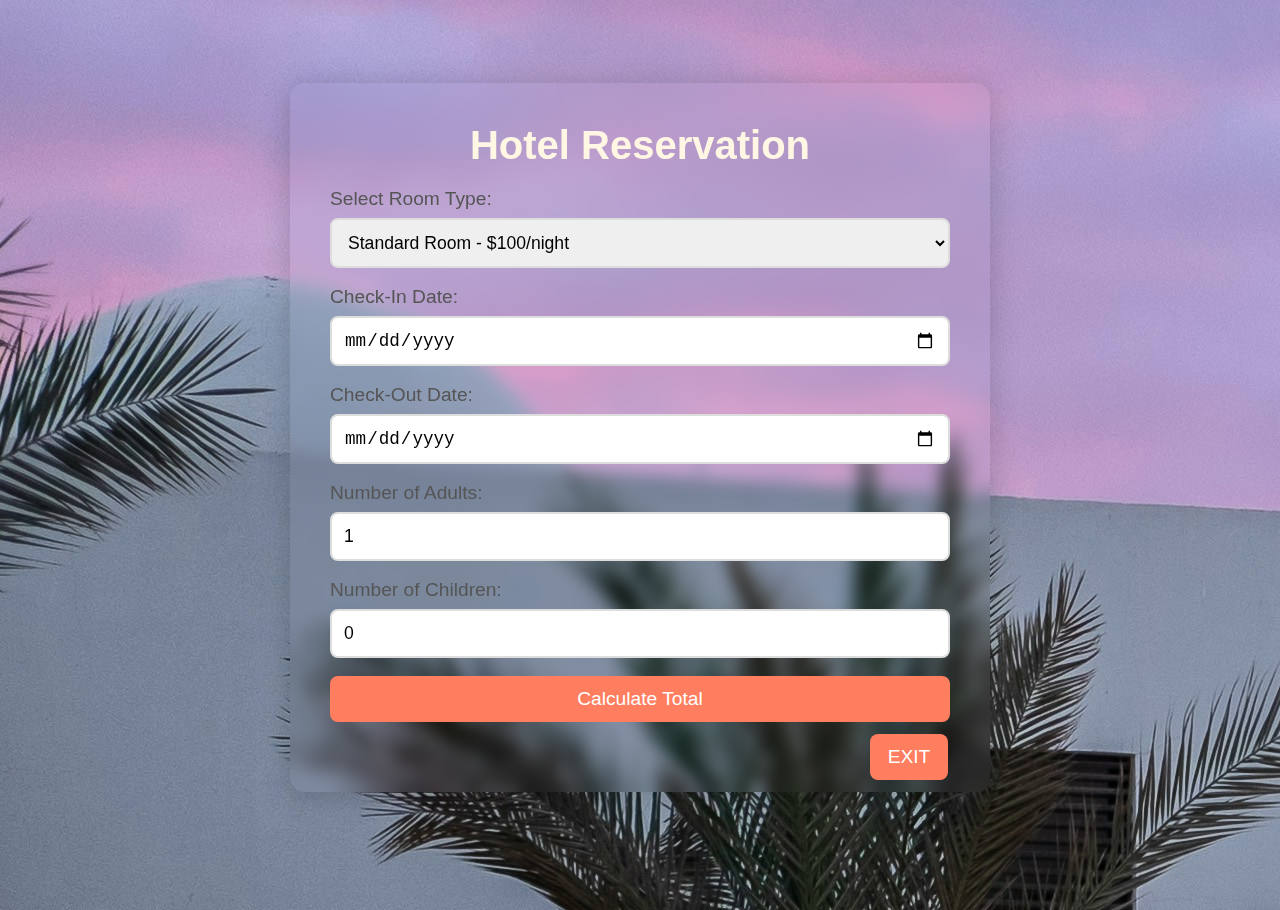
<file: reserve.html>
<!DOCTYPE html>
<html lang="en">
<head>
    <meta charset="UTF-8">
    <meta name="viewport" content="width=device-width, initial-scale=1.0">
    <title>Hotel Reservation</title>
    <style>
        /* Global reset */
        * {
            margin: 0;
            padding: 0;
            box-sizing: border-box;
            
        }

        /* Background Gradient */
        body {
            font-family: 'Arial', sans-serif;
            background: linear-gradient(135deg, #ff7e5f, #feb47b);
            min-height: 100vh;
            display: flex;
            justify-content: center;
            align-items: center;
            flex-direction: column;
            overflow: hidden;
            background-image: url(bg3.jpg);
            margin-top: 10px;
            /* height: 100vh; */
        }

        /* Main Container */
        .container {
            background-color: rgba(255, 255, 255, 0.9);
            padding: 40px;
            border-radius: 15px;
            box-shadow: 0 4px 30px rgba(0, 0, 0, 0.2);
            animation: fadeIn 1.2s ease-out;
            width: 100%;
            max-width: 700px;
           background: transparent;
           backdrop-filter: blur(8px);
        }

        h1 {
            text-align: center;
            font-size: 2.5rem;
            color:#FFF6E3;
            margin-bottom: 20px;
            animation: slideIn 1s ease-out;
        }

        label {
            display: block;
            font-size: 1.2rem;
            margin-bottom: 8px;
            color: #555;
        }

        select, input[type="number"], input[type="date"] {
            width: 100%;
            padding: 12px;
            margin-bottom: 18px;
            border-radius: 8px;
            border: 2px solid #ddd;
            font-size: 1.1rem;
            transition: border-color 0.3s ease-in-out;
        }

        select:focus, input[type="number"]:focus, input[type="date"]:focus {
            border-color: #ff7e5f;
        }

        button {
            background-color: #ff7e5f;
            color: white;
            padding: 12px 18px;
            border: none;
            border-radius: 8px;
            font-size: 1.2rem;
            cursor: pointer;
            width: 100%;
            transition: background-color 0.3s ease-in-out;
            /* animation: bounce 1.5s infinite; */
        }

        button:hover {
            background-color: #feb47b;
        }

        .total {
            font-size: 1.5rem;
            font-weight: bold;
            color: #e4d4d4;
            text-align: center;
            margin-top: 30px;
            opacity: 0;
            animation: fadeIn 1.5s ease-out forwards;
        }

        /* Keyframe Animations */
        @keyframes fadeIn {
            from {
                opacity: 0;
            }
            to {
                opacity: 1;
            }
        }

        @keyframes slideIn {
            from {
                transform: translateY(-50px);
                opacity: 0;
            }
            to {
                transform: translateY(0);
                opacity: 1;
            }
        }

        @keyframes bounce {
            0%, 100% {
                transform: translateY(0);
            }
            50% {
                transform: translateY(-8px);
            }
        }
        .exit:hover{
            background-color: green;
            margin-bottom: auto;
           
            
        }
        .e1{
            position: relative;
            top: -58px;
            bottom: 0px;
            right: 0px;
            left: 269px;
        }

    </style>
</head>
<body>
   
    <div class="container">
        <h1>Hotel Reservation</h1>

        <!-- Room Type Selection -->
        <label for="roomType">Select Room Type:</label>
        <select id="roomType">
            <option value="100">Standard Room - $100/night</option>
            <option value="150">Deluxe Room - $150/night</option>
            <option value="200">Suite Room - $200/night</option>
        </select>

        <!-- Date Pickers for Check-In and Check-Out -->
        <label for="checkIn">Check-In Date:</label>
        <input type="date" id="checkIn">

        <label for="checkOut">Check-Out Date:</label>
        <input type="date" id="checkOut">

        <!-- Number of Guests -->
        <label for="adults">Number of Adults:</label>
        <input type="number" id="adults" value="1" min="1">

        <label for="children">Number of Children:</label>
        <input type="number" id="children" value="0" min="0">

        <!-- Calculate Total Button -->
        <button onclick="calculateTotal()">Calculate Total</button>

        <!-- Display Total Price -->
        <div class="total" id="totalAmount"></div>
    </div>
    <div class="e1">
        <a href="hotel1detail.html"><button type="submit" class="exit">EXIT</button></a>
    </div>

    <script>
        function calculateTotal() {
            var roomTypePrice = parseFloat(document.getElementById("roomType").value);
            var checkInDate = new Date(document.getElementById("checkIn").value);
            var checkOutDate = new Date(document.getElementById("checkOut").value);
            var adults = parseInt(document.getElementById("adults").value);
            var children = parseInt(document.getElementById("children").value);

            // Calculate the number of nights
            var timeDiff = checkOutDate - checkInDate;
            var days = timeDiff / (1000 * 3600 * 24);

            // Validate dates
            if (days <= 0) {
                alert("Please select valid check-in and check-out dates.");
                return;
            }

            // Calculate the total price based on room type, nights, and guests
            var totalPrice = roomTypePrice * days;
            var totalGuests = adults + children;

            // Additional charges for extra guests (optional)
            if (totalGuests > 2) {
                totalPrice += (totalGuests - 2) * 20 * days;  // $20 per extra guest per night
            }

            // Display the total price
            var totalAmountElement = document.getElementById("totalAmount");
            totalAmountElement.innerHTML = "Total Price: $" + totalPrice.toFixed(2);
            
            // Ensure the total price section is visible
            totalAmountElement.style.opacity = 1;
        }
    </script>
    
 

</body>

</html>
</file>
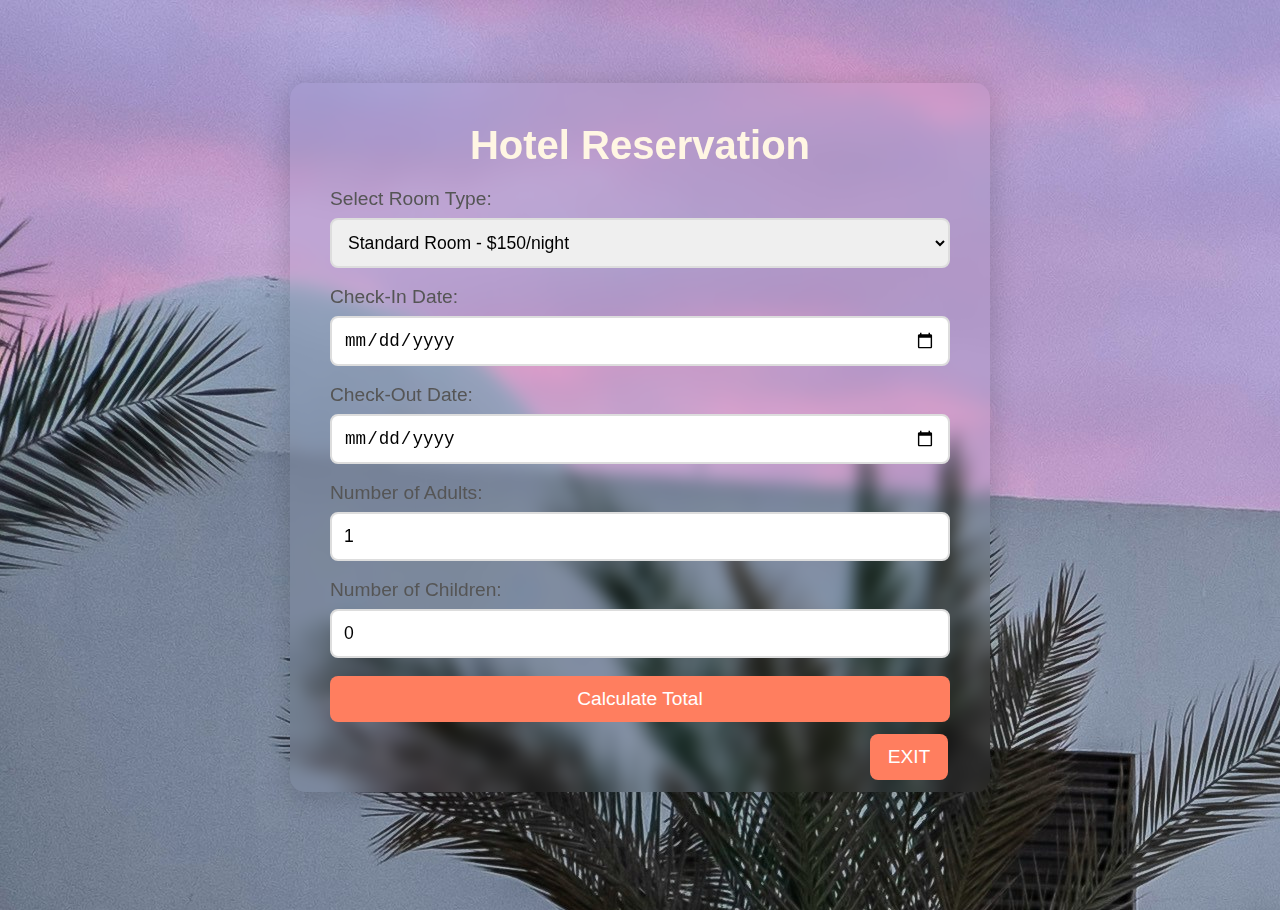
<file: reserve2.html>
<!DOCTYPE html>
<html lang="en">
<head>
    <meta charset="UTF-8">
    <meta name="viewport" content="width=device-width, initial-scale=1.0">
    <title>Hotel Reservation</title>
    <style>
        /* Global reset */
        * {
            margin: 0;
            padding: 0;
            box-sizing: border-box;
            
        }

        /* Background Gradient */
        body {
            font-family: 'Arial', sans-serif;
            background: linear-gradient(135deg, #ff7e5f, #feb47b);
            min-height: 100vh;
            display: flex;
            justify-content: center;
            align-items: center;
            flex-direction: column;
            overflow: hidden;
            background-image: url(bg3.jpg);
            margin-top: 10px;
            /* height: 100vh; */
        }

        /* Main Container */
        .container {
            background-color: rgba(255, 255, 255, 0.9);
            padding: 40px;
            border-radius: 15px;
            box-shadow: 0 4px 30px rgba(0, 0, 0, 0.2);
            animation: fadeIn 1.2s ease-out;
            width: 100%;
            max-width: 700px;
           background: transparent;
           backdrop-filter: blur(8px);
        }

        h1 {
            text-align: center;
            font-size: 2.5rem;
            color:#FFF6E3;
            margin-bottom: 20px;
            animation: slideIn 1s ease-out;
        }

        label {
            display: block;
            font-size: 1.2rem;
            margin-bottom: 8px;
            color: #555;
        }

        select, input[type="number"], input[type="date"] {
            width: 100%;
            padding: 12px;
            margin-bottom: 18px;
            border-radius: 8px;
            border: 2px solid #ddd;
            font-size: 1.1rem;
            transition: border-color 0.3s ease-in-out;
        }

        select:focus, input[type="number"]:focus, input[type="date"]:focus {
            border-color: #ff7e5f;
        }

        button {
            background-color: #ff7e5f;
            color: white;
            padding: 12px 18px;
            border: none;
            border-radius: 8px;
            font-size: 1.2rem;
            cursor: pointer;
            width: 100%;
            transition: background-color 0.3s ease-in-out;
            /* animation: bounce 1.5s infinite; */
        }

        button:hover {
            background-color: #feb47b;
        }

        .total {
            font-size: 1.5rem;
            font-weight: bold;
            color: #ead5d5;
            text-align: center;
            margin-top: 30px;
            opacity: 0;
            animation: fadeIn 1.5s ease-out forwards;
        }

        /* Keyframe Animations */
        @keyframes fadeIn {
            from {
                opacity: 0;
            }
            to {
                opacity: 1;
            }
        }

        @keyframes slideIn {
            from {
                transform: translateY(-50px);
                opacity: 0;
            }
            to {
                transform: translateY(0);
                opacity: 1;
            }
        }

        @keyframes bounce {
            0%, 100% {
                transform: translateY(0);
            }
            50% {
                transform: translateY(-8px);
            }
        }
        .exit:hover{
            background-color: green;
            margin-bottom: auto;
           
            
        }
        .e1{
            position: relative;
            top: -58px;
            bottom: 0px;
            right: 0px;
            left: 269px;
        }

    </style>
</head>
<body>
   
    <div class="container">
        <h1>Hotel Reservation</h1>

        <!-- Room Type Selection -->
        <label for="roomType">Select Room Type:</label>
        <select id="roomType">
            <option value="150">Standard Room - $150/night</option>
            <option value="200">Deluxe Room - $200/night</option>
            <option value="250">Suite Room - $250/night</option>
        </select>

        <!-- Date Pickers for Check-In and Check-Out -->
        <label for="checkIn">Check-In Date:</label>
        <input type="date" id="checkIn">

        <label for="checkOut">Check-Out Date:</label>
        <input type="date" id="checkOut">

        <!-- Number of Guests -->
        <label for="adults">Number of Adults:</label>
        <input type="number" id="adults" value="1" min="1">

        <label for="children">Number of Children:</label>
        <input type="number" id="children" value="0" min="0">

        <!-- Calculate Total Button -->
        <button onclick="calculateTotal()">Calculate Total</button>

        <!-- Display Total Price -->
        <div class="total" id="totalAmount"></div>
    </div>
    <div class="e1">
        <a href="hotel2detail.html"><button type="submit" class="exit">EXIT</button></a>
    </div>

    <script>
        function calculateTotal() {
            var roomTypePrice = parseFloat(document.getElementById("roomType").value);
            var checkInDate = new Date(document.getElementById("checkIn").value);
            var checkOutDate = new Date(document.getElementById("checkOut").value);
            var adults = parseInt(document.getElementById("adults").value);
            var children = parseInt(document.getElementById("children").value);

            // Calculate the number of nights
            var timeDiff = checkOutDate - checkInDate;
            var days = timeDiff / (1000 * 3600 * 24);

            // Validate dates
            if (days <= 0) {
                alert("Please select valid check-in and check-out dates.");
                return;
            }

            // Calculate the total price based on room type, nights, and guests
            var totalPrice = roomTypePrice * days;
            var totalGuests = adults + children;

            // Additional charges for extra guests (optional)
            if (totalGuests > 2) {
                totalPrice += (totalGuests - 2) * 20 * days;  // $20 per extra guest per night
            }

            // Display the total price
            var totalAmountElement = document.getElementById("totalAmount");
            totalAmountElement.innerHTML = "Total Price: $" + totalPrice.toFixed(2);
            
            // Ensure the total price section is visible
            totalAmountElement.style.opacity = 1;
        }
    </script>
    
 

</body>

</html>
</file>
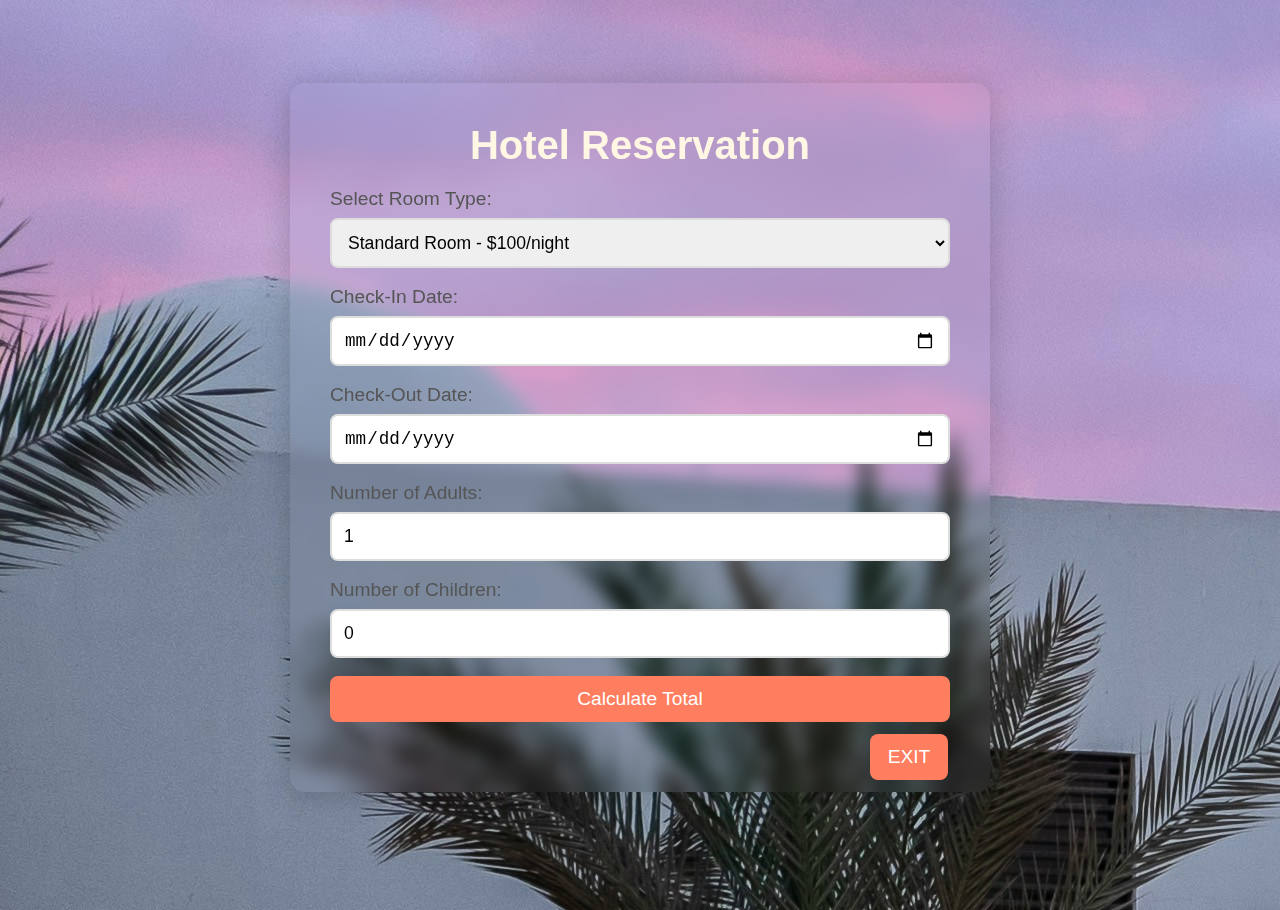
<file: reserve3.html>
<!DOCTYPE html>
<html lang="en">
<head>
    <meta charset="UTF-8">
    <meta name="viewport" content="width=device-width, initial-scale=1.0">
    <title>Hotel Reservation</title>
    <style>
        /* Global reset */
        * {
            margin: 0;
            padding: 0;
            box-sizing: border-box;
            
        }

        /* Background Gradient */
        body {
            font-family: 'Arial', sans-serif;
            background: linear-gradient(135deg, #ff7e5f, #feb47b);
            min-height: 100vh;
            display: flex;
            justify-content: center;
            align-items: center;
            flex-direction: column;
            overflow: hidden;
            background-image: url(bg3.jpg);
            margin-top: 10px;
            /* height: 100vh; */
        }

        /* Main Container */
        .container {
            background-color: rgba(255, 255, 255, 0.9);
            padding: 40px;
            border-radius: 15px;
            box-shadow: 0 4px 30px rgba(0, 0, 0, 0.2);
            animation: fadeIn 1.2s ease-out;
            width: 100%;
            max-width: 700px;
           background: transparent;
           backdrop-filter: blur(8px);
        }

        h1 {
            text-align: center;
            font-size: 2.5rem;
            color:#FFF6E3;
            margin-bottom: 20px;
            animation: slideIn 1s ease-out;
        }

        label {
            display: block;
            font-size: 1.2rem;
            margin-bottom: 8px;
            color: #555;
        }

        select, input[type="number"], input[type="date"] {
            width: 100%;
            padding: 12px;
            margin-bottom: 18px;
            border-radius: 8px;
            border: 2px solid #ddd;
            font-size: 1.1rem;
            transition: border-color 0.3s ease-in-out;
        }

        select:focus, input[type="number"]:focus, input[type="date"]:focus {
            border-color: #ff7e5f;
        }

        button {
            background-color: #ff7e5f;
            color: white;
            padding: 12px 18px;
            border: none;
            border-radius: 8px;
            font-size: 1.2rem;
            cursor: pointer;
            width: 100%;
            transition: background-color 0.3s ease-in-out;
            /* animation: bounce 1.5s infinite; */
        }

        button:hover {
            background-color: #feb47b;
        }

        .total {
            font-size: 1.5rem;
            font-weight: bold;
            color: #e4d4d4;
            text-align: center;
            margin-top: 30px;
            opacity: 0;
            animation: fadeIn 1.5s ease-out forwards;
        }

        /* Keyframe Animations */
        @keyframes fadeIn {
            from {
                opacity: 0;
            }
            to {
                opacity: 1;
            }
        }

        @keyframes slideIn {
            from {
                transform: translateY(-50px);
                opacity: 0;
            }
            to {
                transform: translateY(0);
                opacity: 1;
            }
        }

        @keyframes bounce {
            0%, 100% {
                transform: translateY(0);
            }
            50% {
                transform: translateY(-8px);
            }
        }
        .exit:hover{
            background-color: green;
            margin-bottom: auto;
           
            
        }
        .e1{
            position: relative;
            top: -58px;
            bottom: 0px;
            right: 0px;
            left: 269px;
        }

    </style>
</head>
<body>
   
    <div class="container">
        <h1>Hotel Reservation</h1>

        <!-- Room Type Selection -->
        <label for="roomType">Select Room Type:</label>
        <select id="roomType">
            <option value="100">Standard Room - $100/night</option>
            <option value="150">Deluxe Room - $150/night</option>
            <option value="200">Suite Room - $250/night</option>
        </select>

        <!-- Date Pickers for Check-In and Check-Out -->
        <label for="checkIn">Check-In Date:</label>
        <input type="date" id="checkIn">

        <label for="checkOut">Check-Out Date:</label>
        <input type="date" id="checkOut">

        <!-- Number of Guests -->
        <label for="adults">Number of Adults:</label>
        <input type="number" id="adults" value="1" min="1">

        <label for="children">Number of Children:</label>
        <input type="number" id="children" value="0" min="0">

        <!-- Calculate Total Button -->
        <button onclick="calculateTotal()">Calculate Total</button>

        <!-- Display Total Price -->
        <div class="total" id="totalAmount"></div>
    </div>
    <div class="e1">
        <a href="hotel1detail.html"><button type="submit" class="exit">EXIT</button></a>
    </div>

    <script>
        function calculateTotal() {
            var roomTypePrice = parseFloat(document.getElementById("roomType").value);
            var checkInDate = new Date(document.getElementById("checkIn").value);
            var checkOutDate = new Date(document.getElementById("checkOut").value);
            var adults = parseInt(document.getElementById("adults").value);
            var children = parseInt(document.getElementById("children").value);

            // Calculate the number of nights
            var timeDiff = checkOutDate - checkInDate;
            var days = timeDiff / (1000 * 3600 * 24);

            // Validate dates
            if (days <= 0) {
                alert("Please select valid check-in and check-out dates.");
                return;
            }

            // Calculate the total price based on room type, nights, and guests
            var totalPrice = roomTypePrice * days;
            var totalGuests = adults + children;

            // Additional charges for extra guests (optional)
            if (totalGuests > 2) {
                totalPrice += (totalGuests - 2) * 20 * days;  // $20 per extra guest per night
            }

            // Display the total price
            var totalAmountElement = document.getElementById("totalAmount");
            totalAmountElement.innerHTML = "Total Price: $" + totalPrice.toFixed(2);
            
            // Ensure the total price section is visible
            totalAmountElement.style.opacity = 1;
        }
    </script>
    
 

</body>

</html>
</file>
